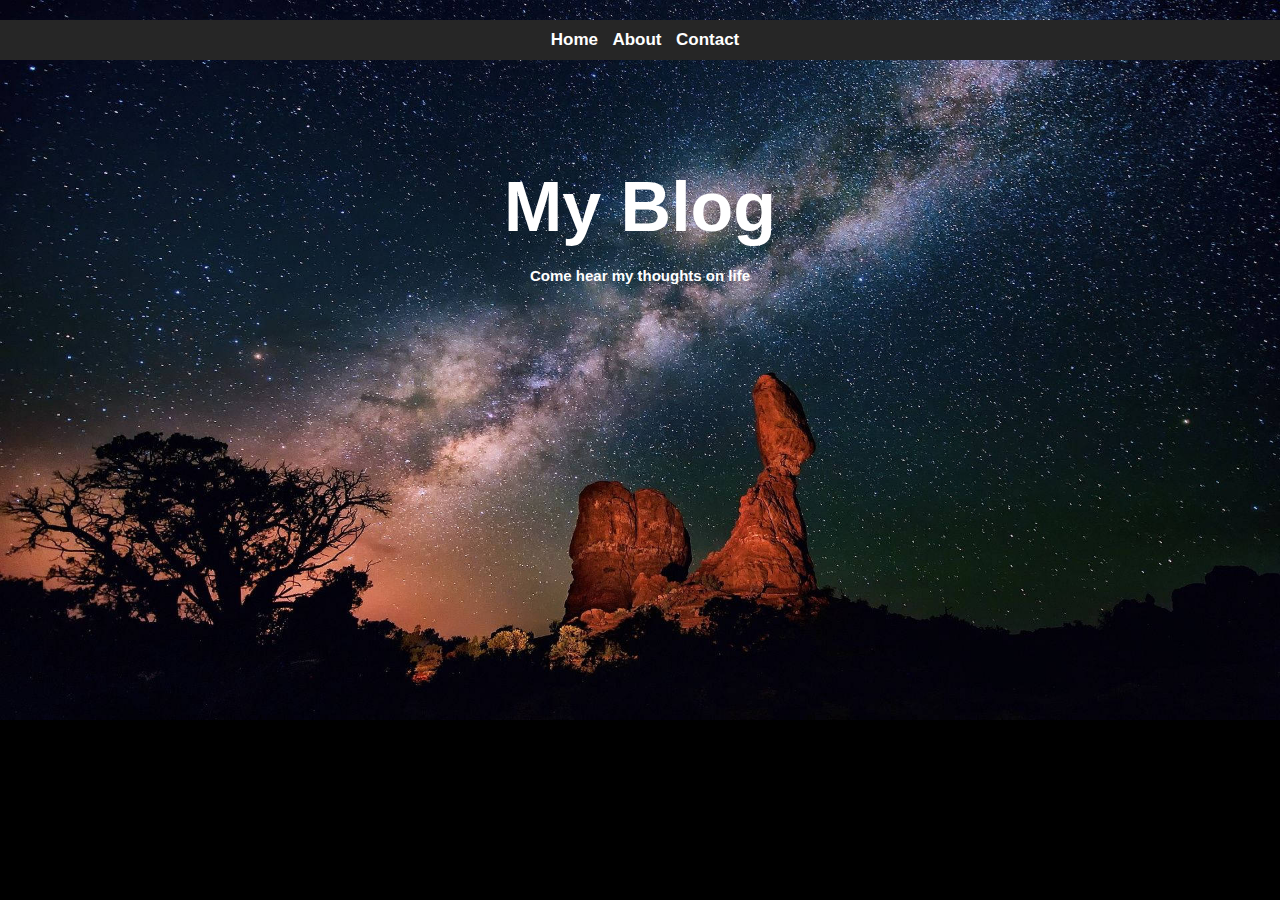
<file: index.html>
<!DOCTYPE html>
<html lang="en">
<head>
    <meta charset="UTF-8">
    <meta name="viewport" content="width=device-width, initial-scale=1.0">
    <title>Home</title>
    <link rel="stylesheet" href="styles.css">
</head>
<body>
    <div class="navBar">
        <nav>
            <div class="links">
                <a href="index.html">Home</a>
                <a href="about.html">About</a>
                <a href="contact.html">Contact</a>
            </div>
        </nav>
    </div>
    <div>
        <h1>My Blog</h1>
        <h2>Come hear my thoughts on life</h2>
    </div>
</body>
</html>
</file>
<file: styles.css>
body {
    margin: 20px 0;
    font-family: sans-serif;
    color: white;
    background-image: url(rock-formation-under-the-milky-way-6jaiib8r7km4wmoc.jpg);
    background-size: cover;
    background-repeat: no-repeat;
    background-color: black;
    
}
h1 {
    padding-top: 60px;
    font-weight: bold;
    text-align: center;
    font-size: 70px;
    margin-bottom: 20px;
}
h2 {
    font-weight: bold;
    text-align: center;
    font-size: 15px;
}
nav a {
    color: white;
    text-decoration: none;
    font-size: 17px;
    font-weight: bold;
    margin-left: 10px;
}
.navBar {
    background-color: rgb(38, 38, 38);
    padding: 10px;
}
.links {
    display: block;
    text-align: center;
}
</file>
